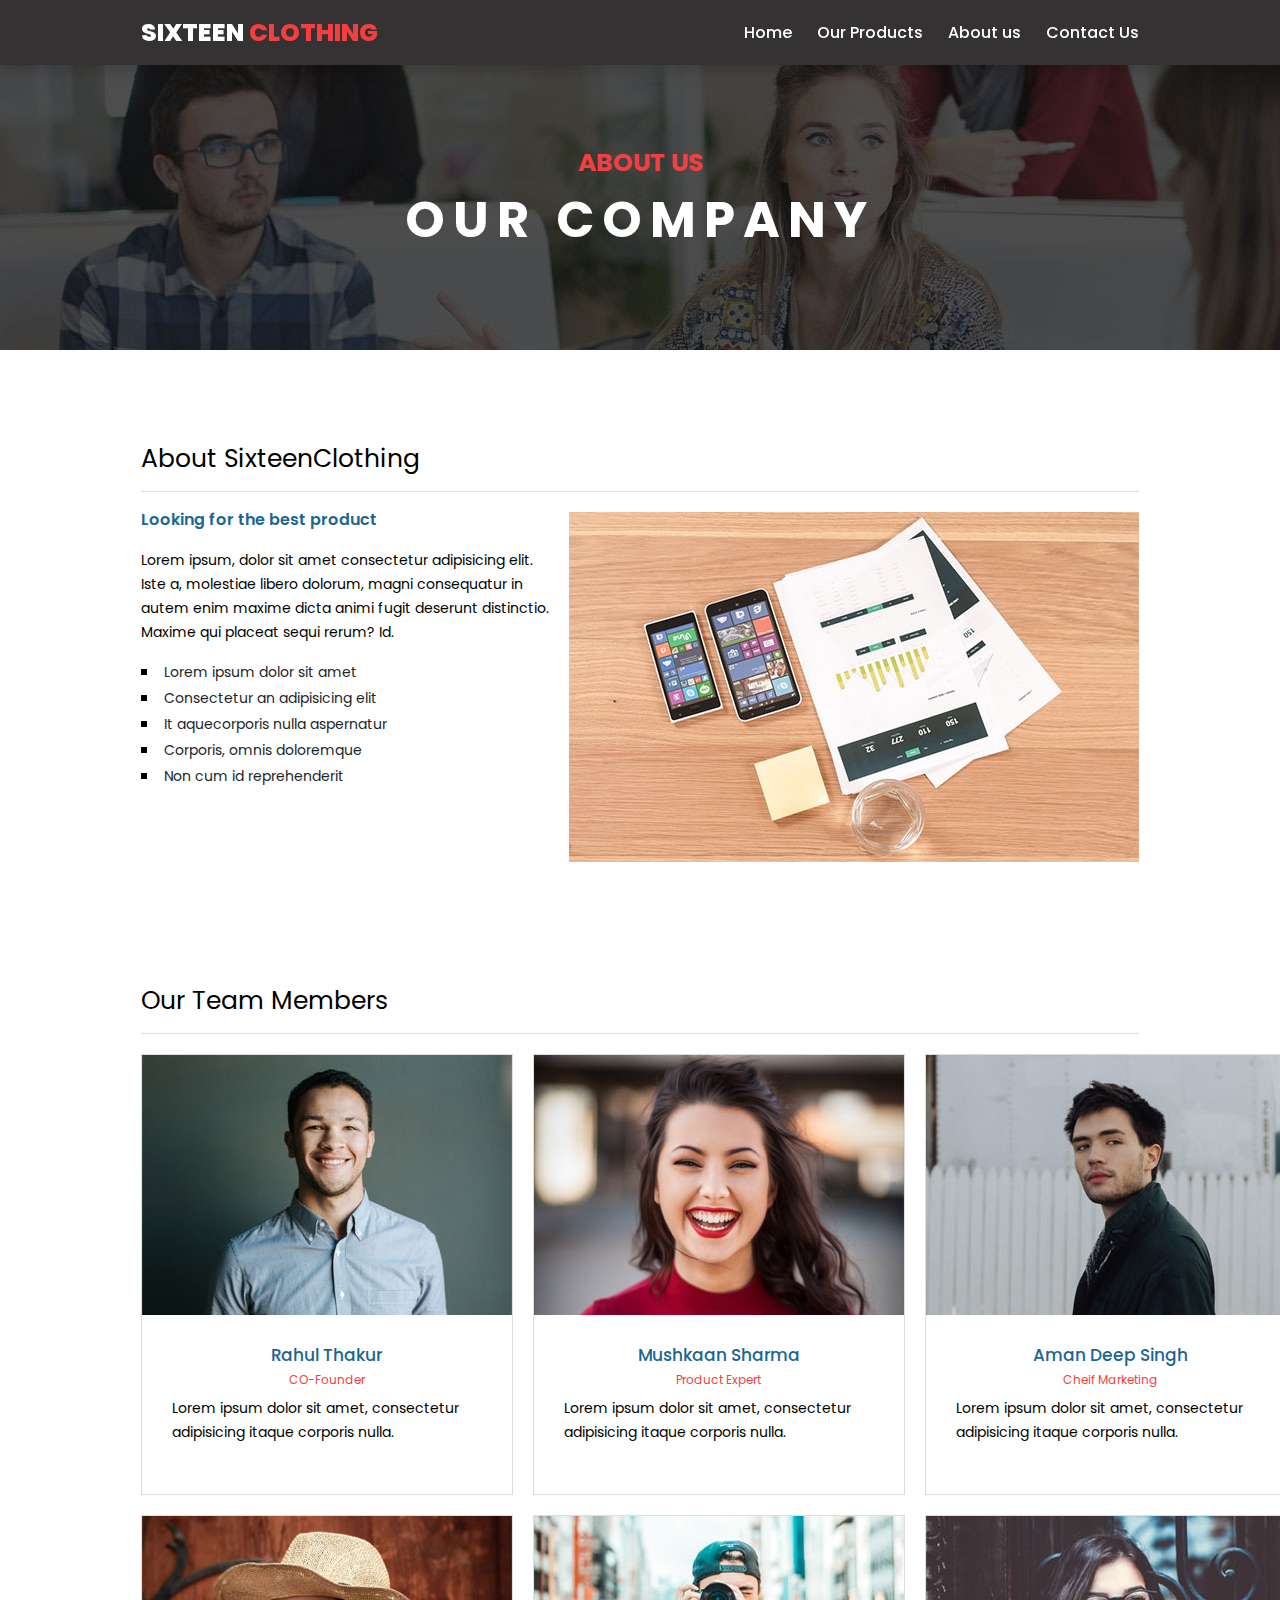
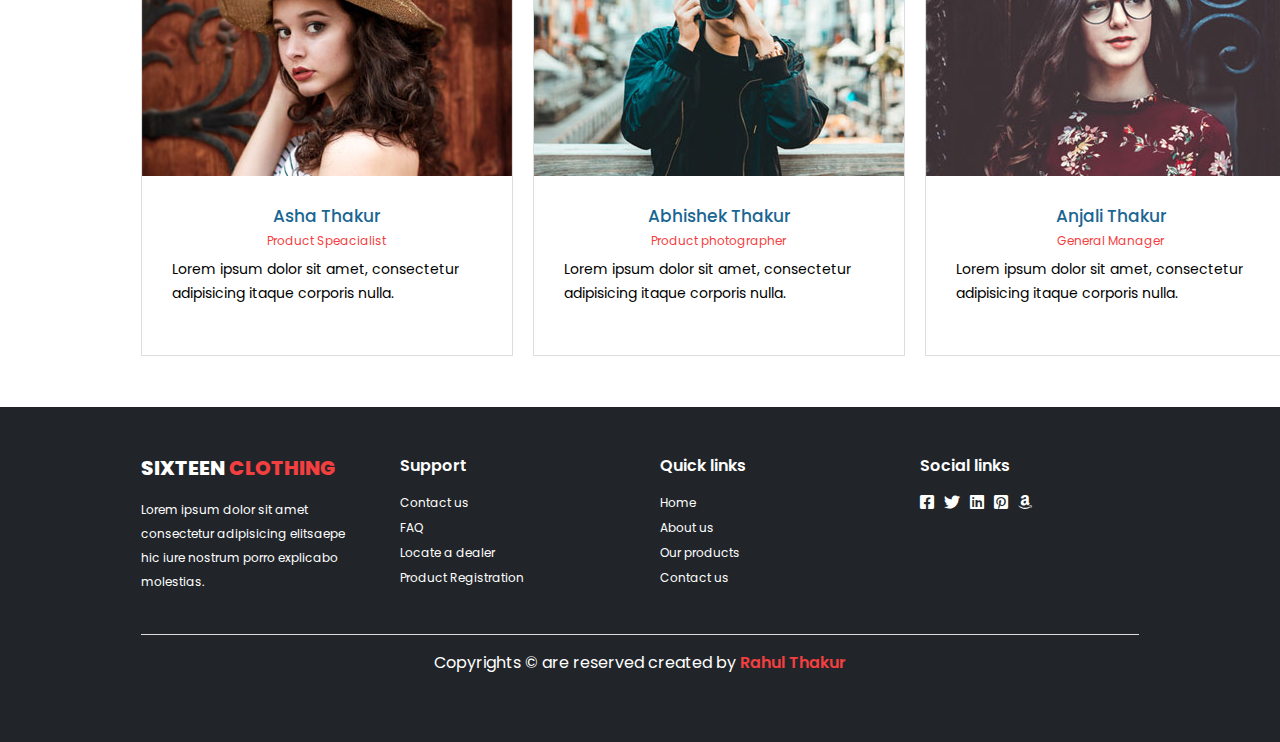
<file: aboutus.html>
<!DOCTYPE html>
<html lang="en">
<head>
    <meta charset="UTF-8">
    <meta http-equiv="X-UA-Compatible" content="IE=edge">
    <meta name="viewport" content="width=device-width, initial-scale=1.0">
    <title>Final project  of html & css</title>
    <!-- External stylesheet start here  -->
    <link rel="stylesheet" href="assets/stylesheet/style.css">
    <!-- Font awesome cdn link start here  -->
    <link href="https://cdnjs.cloudflare.com/ajax/libs/font-awesome/5.13.0/css/all.min.css" rel="stylesheet">
    <!-- google fonts  -->
    <link href="https://fonts.googleapis.com/css2?family=Poppins:ital,wght@0,200;0,300;0,500;0,600;0,700;0,800;0,900;1,100;1,200;1,300;1,400;1,500;1,600;1,700;1,800;1,900&display=swap" rel="stylesheet">
</head>
<body>
    <!-- header section start  here  -->
    <header class="header">
        <nav class="navbar">
              <div class="logo">
                <a href="#">SIXTEEN <span>CLOTHING</span></a>
              </div>
              <div class="icon cancel-btn">
                <i class="fas fa-bars show-navigation"></i>
              </div>
              <ul class="menu-list">
                <li><a href="index.html">Home</a></li>
                <li><a href="ourproduct.html">Our Products</a></li>
                <li><a href="aboutus.html">About us</a></li>
                <li><a href="contactus.html">Contact Us</a></li>
              </ul>
          </nav>
    </header>
    <!-- header section ends here  -->
    <main>
         <!-- page heading section starts here  -->
         <section class="page-heading page-bannar about-bannar">
            <h2>ABOUT US </h2>
            <h1>OUR COMPANY</h1>
         </section>
        <!-- page  heading section ends here  -->
         <!-- About section start here  -->
    <section class="about">
        <h2>About SixteenClothing</h2>
        <article class="container">
            <div class="introductry-text">
                <h4>Looking for the best product</h4>
                <p class="description">
                    Lorem ipsum, dolor sit amet consectetur adipisicing elit. Iste a, molestiae libero dolorum, magni consequatur in autem enim maxime dicta animi fugit deserunt distinctio. Maxime qui placeat sequi rerum? Id.
                </p>
                <ul>
                    <li> <a href="#">Lorem ipsum dolor sit amet</a> </li>
                    <li> <a href="#"> Consectetur an adipisicing elit</a> </li>
                    <li> <a href="#"> It aquecorporis nulla aspernatur </a> </li>
                    <li> <a href="#"> Corporis, omnis doloremque </a> </li>
                    <li> <a href="#"> Non cum id reprehenderit</a> </li>
                </ul>
            </div>
            <figure>
                <img src="assets/media/feature-image.jpg" alt="">
            </figure>
        </article>
    </section>
    <!-- About section ends here  -->
    <!-- OUR TEAM  MEMBER SECTION START HERE  -->
    <section id="our-team">
        <h2>Our Team Members</h2>
        <div class="teamcard-container">
            <div class="card">
                <figure>
                    <img src="assets/media/team_01.jpg" alt="team member">
                </figure>
                <h4>Rahul Thakur</h4>
                <span>CO-Founder</span>
                <p>
                    Lorem ipsum dolor sit amet, consectetur adipisicing itaque corporis nulla.
                </p>
            </div>
            <div class="card">
                <figure>
                    <img src="assets/media/team_02.jpg" alt="team member">
                </figure>
                <h4>Mushkaan Sharma</h4>
                <span>Product Expert</span>
                <p>
                    Lorem ipsum dolor sit amet, consectetur adipisicing itaque corporis nulla.
                </p>
            </div>
            <div class="card">
                <figure>
                    <img src="assets/media/team_03.jpg" alt="team member">
                </figure>
                <h4>Aman Deep Singh</h4>
                <span>Cheif Marketing</span>
                <p>
                    Lorem ipsum dolor sit amet, consectetur adipisicing itaque corporis nulla.
                </p>
            </div>
            <div class="card">
                <figure>
                    <img src="assets/media/team_04.jpg" alt="team member">
                </figure>
                <h4>Asha Thakur</h4>
                <span>Product Speacialist</span>
                <p>
                    Lorem ipsum dolor sit amet, consectetur adipisicing itaque corporis nulla.
                </p>
            </div>
            <div class="card">
                <figure>
                    <img src="assets/media/team_05.jpg" alt="team member">
                </figure>
                <h4>Abhishek Thakur</h4>
                <span>Product photographer</span>
                <p>
                    Lorem ipsum dolor sit amet, consectetur adipisicing itaque corporis nulla.
                </p>
            </div>
            <div class="card">
                <figure>
                    <img src="assets/media/team_06.jpg" alt="team member">
                </figure>
                <h4>Anjali Thakur</h4>
                <span>General Manager</span>
                <p>
                    Lorem ipsum dolor sit amet, consectetur adipisicing itaque corporis nulla.
                </p>
            </div>
        </div>
    </section>
    <!-- OUR TEAM MEMBER SECTION ENDS HERE  -->
    </main>
      <!-- footer section start here  -->
      <footer>
        <div class="container">
          <div class="col col-1">
                <div class="logo">
                    <a href="#">SIXTEEN <span>CLOTHING</span></a>
                </div>
                <div class="website-description">
                    <p class="description">
                        Lorem ipsum dolor sit amet consectetur adipisicing elitsaepe hic iure nostrum porro explicabo molestias.
                    </p>
                </div>
          </div>
          <div class="col col-2">
              <h3>Support</h3>
             <nav>
                <ul>
                    <li><a href="#">Contact us </a></li>
                    <li><a href="#">FAQ</a></li>
                    <li><a href="#">Locate a dealer </a></li>
                    <li><a href="#">Product Registration</a></li>
                </ul>
             </nav>
          </div>
          <div class="col col-3">
              <h3>Quick links</h3>
              <nav>
                <ul>
                    <li><a href="#">Home</a></li>
                    <li><a href="#">About us</a></li>
                    <li><a href="#">Our products </a></li>
                    <li><a href="#">Contact us</a></li>
                </ul>
             </nav>
          </div>
          <div class="col col-4">
              <h3>Social links</h3>
              <nav>
                  <ul>
                      <li><i class="fab fa-facebook-square"></i></li>
                      <li><i class="fab fa-twitter"></i></li>
                      <li><i class="fab fa-linkedin"></i></li>
                      <li><i class="fab fa-pinterest-square"></i></li>
                      <li><i class="fab fa-amazon"></i></li>
                  </ul>
              </nav>
          </div>
        </div>

        <div class="copyright-container">
            <small> Copyrights &copy; are reserved created by <a href="https://github.com/RahulMandyal1">Rahul Thakur</a></small>
        </div>
    </footer>
    <!-- Footer section ends here  -->
    <script src="assets/js/index.js"></script>
</body>
</html>
</file>
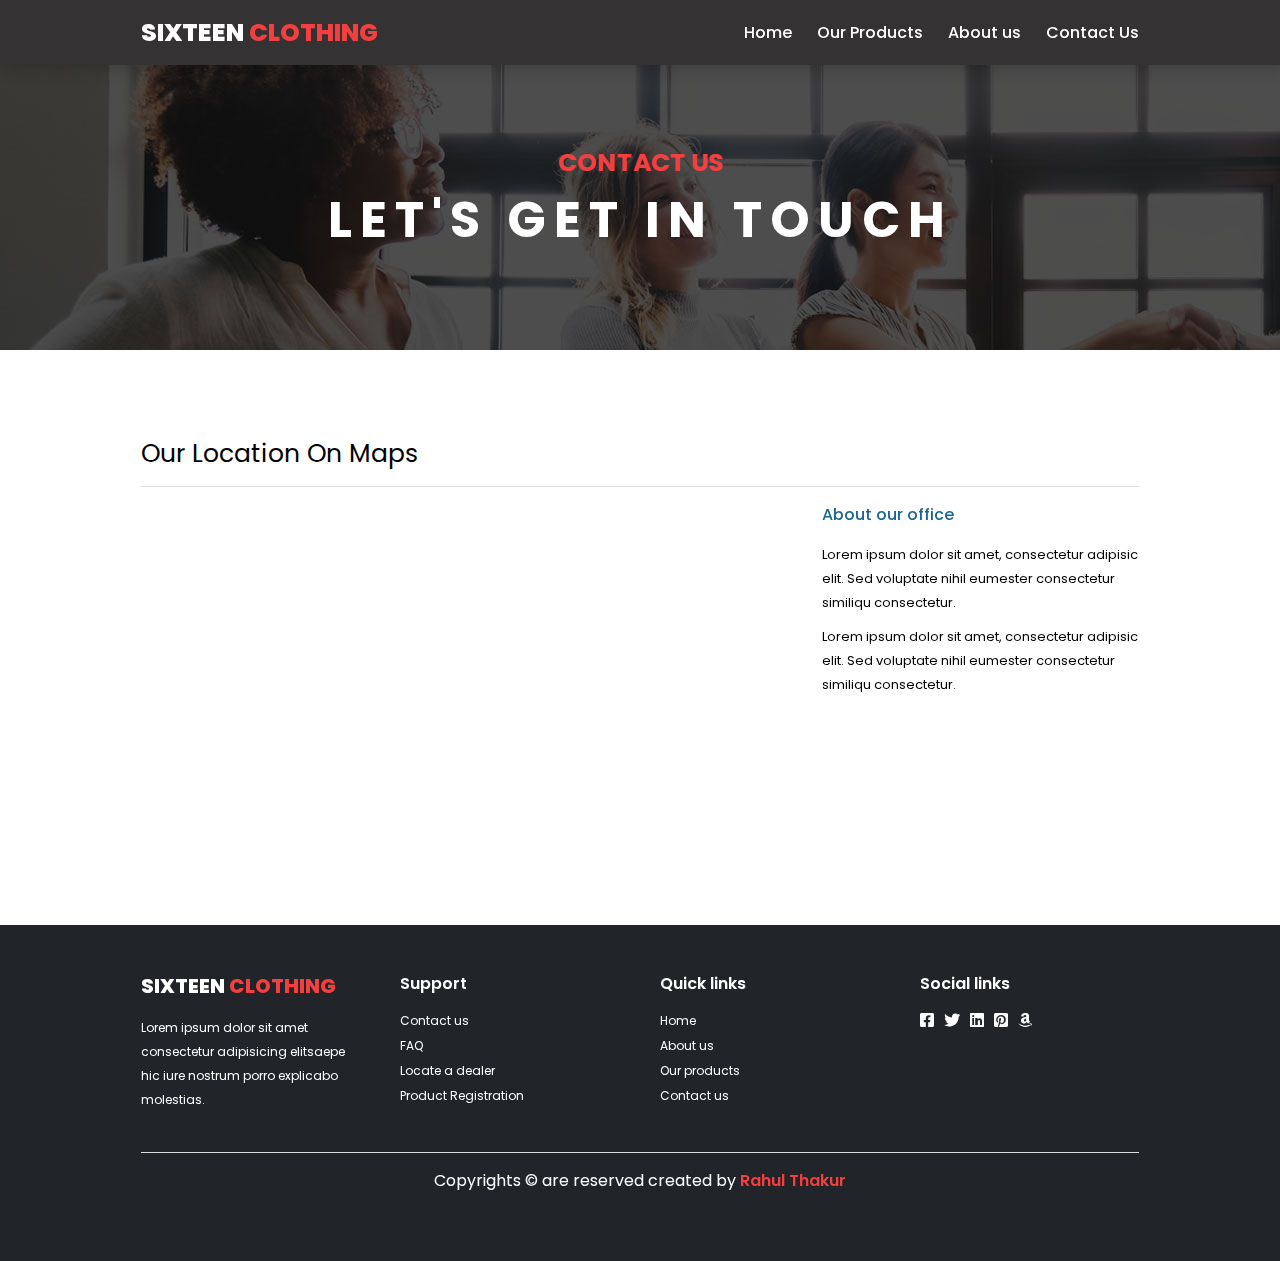
<file: contactus.html>
<!DOCTYPE html>
<html lang="en">
<head>
    <meta charset="UTF-8">
    <meta http-equiv="X-UA-Compatible" content="IE=edge">
    <meta name="viewport" content="width=device-width, initial-scale=1.0">
    <title>Final project  of html & css</title>
    <!-- External stylesheet start here  -->
    <link rel="stylesheet" href="assets/stylesheet/style.css">
    <!-- Font awesome cdn link start here  -->
    <link href="https://cdnjs.cloudflare.com/ajax/libs/font-awesome/5.13.0/css/all.min.css" rel="stylesheet">
    <!-- Google Font  -->
    <link href="https://fonts.googleapis.com/css2?family=Poppins:ital,wght@0,200;0,300;0,500;0,600;0,700;0,800;0,900;1,100;1,200;1,300;1,400;1,500;1,600;1,700;1,800;1,900&display=swap" rel="stylesheet">
</head>
<body>
    <!-- header section start  here  -->
    <header class="header">
        <nav class="navbar">
              <div class="logo">
                <a href="#">SIXTEEN <span>CLOTHING</span></a>
              </div>
              <div class="icon cancel-btn">
                <i class="fas fa-bars show-navigation"></i>
              </div>
              <ul class="menu-list">
                <li><a href="index.html">Home</a></li>
                <li><a href="ourproduct.html">Our Products</a></li>
                <li><a href="aboutus.html">About us</a></li>
                <li><a href="contactus.html">Contact Us</a></li>
              </ul>
          </nav>
    </header>
    <!-- header section ends here  -->
    <main>
         <!-- page heading section starts here  -->
         <div class="page-heading contact-bannar">
            <h2>CONTACT US</h2>
            <h1>LET'S GET IN TOUCH</h1>
        </div>
        <!-- page  heading section ends here  -->
        <!-- location section start here  -->
        <section id="our-location">
            <h2>Our Location On Maps</h2>
            <div class="container">
                <div class="map">
                    <figure>
                        <iframe src="https://www.google.com/maps/embed?pb=!1m18!1m12!1m3!1d3375.8862924509967!2d76.35322021501415!3d32.20729448114779!2m3!1f0!2f0!3f0!3m2!1i1024!2i768!4f13.1!3m3!1m2!1s0x391b530e24726e0d%3A0x71ff0cae0784712d!2sAltCampus%20Services%20Pvt.%20Ltd!5e0!3m2!1sen!2sin!4v1643963511805!5m2!1sen!2sin" width="600" height="450" style="border:0;" allowfullscreen="" loading="lazy"></iframe>
                    </figure>
                </div>
                <div class="introductry-text">
                    <h3>About our office </h3>
                    <p>
                        Lorem ipsum dolor sit amet, consectetur adipisic elit. Sed voluptate nihil eumester consectetur similiqu consectetur.
                    </p>
                    <p>
                        Lorem ipsum dolor sit amet, consectetur adipisic elit. Sed voluptate nihil eumester consectetur similiqu consectetur.
                    </p>
                </div>
            </div>
        </section>
        <!-- location section ends here  -->
    </main>
        <!-- footer section start here  -->
        <footer>
            <div class="container">
              <div class="col col-1">
                    <div class="logo">
                        <a href="#">SIXTEEN <span>CLOTHING</span></a>
                    </div>
                    <div class="website-description">
                        <p class="description">
                            Lorem ipsum dolor sit amet consectetur adipisicing elitsaepe hic iure nostrum porro explicabo molestias.
                        </p>
                    </div>
              </div>
              <div class="col col-2">
                  <h3>Support</h3>
                 <nav>
                    <ul>
                        <li><a href="#">Contact us </a></li>
                        <li><a href="#">FAQ</a></li>
                        <li><a href="#">Locate a dealer </a></li>
                        <li><a href="#">Product Registration</a></li>
                    </ul>
                 </nav>
              </div>
              <div class="col col-3">
                  <h3>Quick links</h3>
                  <nav>
                    <ul>
                        <li><a href="#">Home</a></li>
                        <li><a href="#">About us</a></li>
                        <li><a href="#">Our products </a></li>
                        <li><a href="#">Contact us</a></li>
                    </ul>
                 </nav>
              </div>
              <div class="col col-4">
                  <h3>Social links</h3>
                  <nav>
                      <ul>
                          <li><i class="fab fa-facebook-square"></i></li>
                          <li><i class="fab fa-twitter"></i></li>
                          <li><i class="fab fa-linkedin"></i></li>
                          <li><i class="fab fa-pinterest-square"></i></li>
                          <li><i class="fab fa-amazon"></i></li>
                      </ul>
                  </nav>
              </div>
            </div>
    
            <div class="copyright-container">
                <small> Copyrights &copy; are reserved created by <a href="https://github.com/RahulMandyal1">Rahul Thakur</a></small>
            </div>
        </footer>
        <!-- Footer section ends here  -->
        <script src="assets/js/index.js"></script>
</body>
</html>
</file>
<file: assets/stylesheet/style.css>
/* http://meyerweb.com/eric/tools/css/reset/ 
   v2.0 | 20110126
   License: none (public domain)
*/
html, body, div, span, applet, object, iframe,
h1, h2, h3, h4, h5, h6, p, blockquote, pre,
a, abbr, acronym, address, big, cite, code,
del, dfn, em, img, ins, kbd, q, s, samp,
small, strike, strong, sub, sup, tt, var,
b, u, i, center,
dl, dt, dd, ol, ul, li,
fieldset, form, label, legend,
table, caption, tbody, tfoot, thead, tr, th, td,
article, aside, canvas, details, embed,
figure, figcaption, footer, header, hgroup,
menu, nav, output, ruby, section, summary,
time, mark, audio, video {
  margin: 0;
  padding: 0;
  border: 0;
  font-size: 100%;
  font: inherit;
  vertical-align: baseline; }

/* HTML5 display-role reset for older browsers */
article, aside, details, figcaption, figure,
footer, header, hgroup, menu, nav, section {
  display: block; }

body {
  line-height: 1; }

ol, ul {
  list-style: none; }

blockquote, q {
  quotes: none; }

blockquote:before, blockquote:after,
q:before, q:after {
  content: '';
  content: none; }

table {
  border-collapse: collapse;
  border-spacing: 0; }

* {
  font-family: 'Poppins',sans-serif;
  margin: 0px;
  padding: 0px;
  box-sizing: border-box;
  transition: all .1s ease-in-out;
  outline: none;
  border: none;
  text-decoration: none; }

html {
  font-size: 62.5%; }

body {
  font-size: 1.6rem;
  font-family: 'Poppins',sans-serif; }

p {
  line-height: 2.4rem;
  font-size: 1.4rem;
  font-color: #343232; }

a {
  display: inline-block; }

.flex, .header nav, .header ul, .card .title-price, .card .product-review, footer .col-4 ul {
  display: flex;
  justify-content: space-between;
  align-items: center;
  flex-flow: row wrap; }

.middel, .hero, .page-heading, .teamcard-container .card {
  display: flex;
  justify-content: center;
  align-items: center;
  flex-flow: column wrap; }

.grid-2-col, .about .container {
  display: grid;
  gap: 2.4rem;
  grid-template-columns: repeat(2, 1fr); }

.grid-3-col, .cards-container, .teamcard-container, #our-location .container {
  display: grid;
  gap: 2.4rem;
  grid-template-columns: repeat(3, 1fr); }

.grid-4-col, footer .container {
  display: grid;
  grid-template-columns: repeat(4, 1fr);
  gap: 2rem; }

.row-center, .product-filter, .pagination-container {
  display: flex;
  justify-content: center;
  flex-flow: row wrap; }

.logo a {
  color: #fff;
  font-size: 2.5rem;
  font-weight: 800; }
  .logo a span {
    color: #F33F3F; }

section {
  padding: 4% 11%; }

h2 {
  font-size: 2.5rem; }

h1 {
  font-size: 5rem;
  font-weight: 700; }

h1 {
  letter-spacing: .8rem;
  color: #fff;
  margin-top: 1.6rem; }

.header {
  position: fixed;
  top: 0;
  left: 0;
  width: 100%;
  background-color: #343232;
  padding: 2rem 11%;
  z-index: 1000;
  box-shadow: 4px 4px 16px rgba(0, 0, 0, 0.2);
  transition: all 1s ease-out; }
  .header ul {
    list-style-type: none; }
  .header .show-navigation {
    display: none; }

.menu-list li a {
  color: #fff;
  font-size: 1.6rem;
  font-weight: 500;
  margin-left: 25px;
  transition: all 0.3s ease; }

.sticky {
  background: #fff; }
  .sticky .logo a {
    color: #212529; }
  .sticky ul a {
    color: #212529; }

.hero {
  position: relative;
  padding: 0;
  width: 100%;
  height: 100vh;
  background: linear-gradient(rgba(0, 0, 0, 0.1), rgba(0, 0, 0, 0.1)), url("../media/slide_01.jpg");
  background-size: cover; }
  .hero h2 {
    text-align: center;
    font-weight: 500;
    color: #F33F3F; }

.product-filter {
  width: 100%;
  padding: 2rem 0;
  border-bottom: 0.1rem solid #dddddd; }
  .product-filter button {
    border: none;
    font-size: 1.3rem;
    font-weight: 700;
    font-color: #212529;
    text-transform: uppercase;
    background: none;
    margin-left: 3.2rem;
    transition: .1s ease-out; }
    .product-filter button:hover {
      color: #F33F3F; }

.cards-container {
  gap: 2rem;
  margin: 2rem 0; }

.card {
  font-size: 1.4rem;
  border: 0.1rem solid #dddddd; }
  .card .product-image {
    width: 100% !important; }
    .card .product-image img {
      width: 100% !important; }
  .card h2 {
    font-size: 1.7rem;
    color: #1a6692;
    cursor: pointer; }
    .card h2:hover {
      color: #F33F3F; }
  .card .price {
    font-weight: 500; }
  .card .title-price {
    margin-bottom: 2rem; }
  .card p {
    margin-bottom: 2rem; }
  .card .product-review i {
    color: #F33F3F; }
  .card .review-count a::before {
    content: "Review("; }
  .card .review-count a::after {
    content: ")"; }

.card-info {
  padding: 3rem; }

.review-count a {
  color: #F33F3F;
  font-weight: 600; }

.pagination-container {
  width: 100%;
  margin-top: 2rem; }
  .pagination-container li {
    margin-left: 1.6rem;
    border: 0.1rem solid #dddddd; }
  .pagination-container a {
    padding: 1rem 1.5rem;
    font-weight: 600;
    color: #212529; }
  .pagination-container .active {
    background: #F33F3F;
    color: #fff; }

.about h2 {
  padding-bottom: 2rem;
  border-bottom: 0.1rem solid #dddddd; }
.about .container {
  gap: 2rem;
  margin: 2rem 0; }

.introductry-text h4 {
  color: #1a6692;
  font-weight: 600;
  margin-bottom: 2rem; }
.introductry-text .description {
  margin-bottom: 2rem; }
.introductry-text ul {
  list-style-type: square;
  list-style-position: inside; }
  .introductry-text ul li {
    margin-bottom: 1rem; }
  .introductry-text ul a {
    font-size: 1.4rem;
    color: #212529; }

footer {
  width: 100%;
  padding: 4% 11%;
  background-color: #212529; }
  footer .container {
    gap: 4rem; }
  footer .col .logo {
    margin-bottom: 2rem; }
    footer .col .logo a {
      font-size: 2rem; }
  footer .col p {
    font-size: 1.2rem;
    padding: 0 1rem 0 0;
    color: #fff; }
  footer h3 {
    font-weight: 600;
    margin-bottom: 2rem;
    color: #fff; }
  footer ul a {
    font-size: 1.2rem;
    color: #fff;
    margin-bottom: 1rem; }
    footer ul a:hover {
      color: #F33F3F; }
  footer .col-4 ul {
    justify-content: flex-start;
    color: #fff; }
    footer .col-4 ul li {
      margin-right: 1rem; }

.copyright-container {
  color: #fff;
  margin-top: 4rem;
  width: 100%;
  text-align: center;
  border-top: 0.1rem solid #dddddd;
  padding: 2rem 0; }
  .copyright-container a {
    color: #F33F3F;
    font-weight: 600; }

.page-heading {
  width: 100%;
  padding: 15rem 0;
  color: #fff;
  background: url("../media/products-heading.jpg") no-repeat; }
  .page-heading h1 {
    margin-top: 2rem; }
  .page-heading h2 {
    font-weight: 700;
    color: #F33F3F; }

.about-bannar {
  background: url("../media/about-heading.jpg") no-repeat; }

#our-team h2 {
  padding: 0 0 2rem 0;
  border-bottom: 0.1rem solid #dddddd; }

.teamcard-container {
  margin-top: 2rem;
  gap: 2rem; }
  .teamcard-container .card h4 {
    font-size: 1.7rem;
    font-weight: 500;
    color: #1a6692;
    margin: 3rem 0  1rem 0; }
  .teamcard-container .card span {
    font-size: 1.2rem;
    color: #F33F3F;
    margin-bottom: 1rem; }
  .teamcard-container .card p {
    padding: 0 3rem 3rem 3rem; }

.contact-bannar {
  background: url("../media/contact-heading.jpg") no-repeat; }

#our-location {
  height: auto;
  padding: 2% 11%; }
  #our-location iframe {
    min-height: 35rem;
    max-height: 36rem; }
  #our-location h2 {
    padding: 2rem 0;
    border-bottom: 0.1rem solid #dddddd; }
  #our-location .container {
    margin: 2rem 0 4rem 0;
    width: 100%;
    height: 60%; }
  #our-location .map {
    grid-column: span 2; }
  #our-location figure {
    width: 100%;
    height: 100%; }
    #our-location figure iframe {
      width: 100%;
      height: 100%; }
  #our-location .introductry-text h3 {
    color: #1a6692;
    font-weight: 500;
    margin-bottom: 2rem; }
  #our-location .introductry-text p {
    margin-bottom: 1rem;
    font-size: 1.3rem; }

@media screen and (max-width: 768px) {
  html {
    font-size: 55%; }

  h1 {
    font-size: 4rem; }

  figure {
    width: 100% !important; }
    figure img {
      width: 100% !important;
      object-fit: cover; }

  section {
    padding: 4rem 2rem; }

  .grid-2-col, .about .container {
    grid-template-columns: 1fr; }

  .grid-3-col, .cards-container, .teamcard-container, #our-location .container {
    grid-template-columns: repeat(2, 1fr); }

  .grid-4-col, footer .container {
    grid-template-columns: repeat(2, 1fr); }

  .header {
    padding: 0; }
    .header nav {
      width: 100%;
      height: 100%; }
    .header .logo {
      margin: 2rem; }
    .header .icon {
      margin: 2rem; }
      .header .icon i {
        font-size: 2rem;
        color: #fff; }
    .header .black-btn {
      color: #212529; }
    .header .show-navigation {
      display: inline-block; }
    .header .menu-list {
      position: absolute;
      top: 100%;
      flex-flow: column wrap;
      width: 100%;
      height: 100vh;
      align-items: center;
      justify-content: flex-start;
      display: none; }
      .header .menu-list li {
        text-align: center; }
      .header .menu-list a {
        margin: 4rem 0; }
    .header .show-menu {
      background: linear-gradient(to right, rgba(86, 105, 229, 0.9), #f13a51);
      display: inline-block;
      z-index: 1; }
      .header .show-menu a {
        color: #fff;
        font-size: 1.5rem; }
        .header .show-menu a:hover {
          transition: all .1s ease-out;
          color: #F33F3F; }

  #our-location .introductry-text {
    grid-column: span 2; }

  footer {
    padding: 3rem 2rem; } }
@media screen and (max-width: 480px) {
  .hero {
    max-height: 60vh; }
    .hero h1 {
      padding: 0 3rem;
      text-align: center; }

  h1 {
    font-size: 3rem;
    letter-spacing: .2rem; }

  .grid-3-col, .cards-container, .teamcard-container, #our-location .container {
    grid-template-columns: 1fr; }

  .grid-4-col, footer .container {
    grid-template-columns: 1fr; }

  .header .logo a {
    font-size: 2.2rem; } }

/*# sourceMappingURL=style.css.map */
</file>
